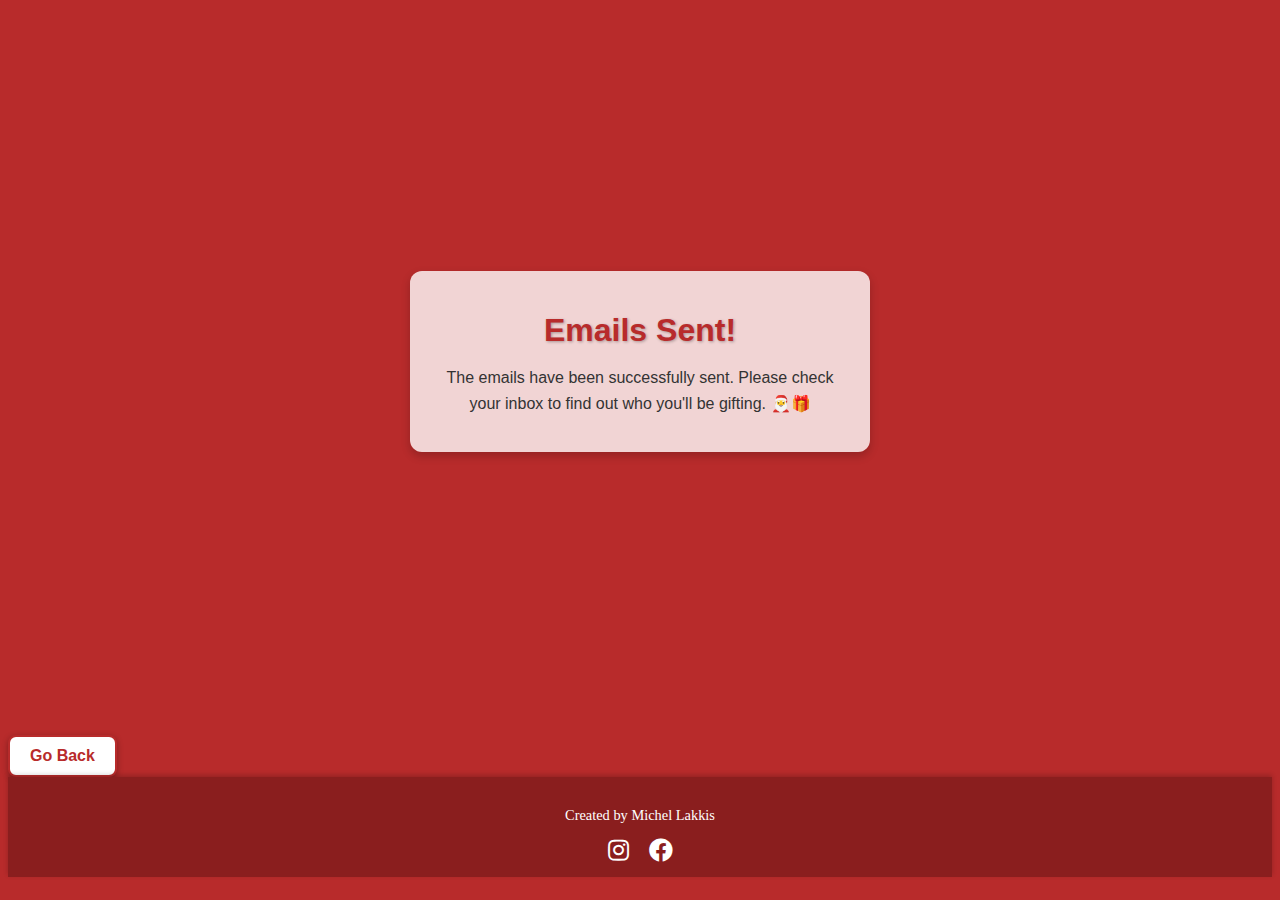
<file: final.html>
<html lang="en">
<head>
    <meta charset="UTF-8">
    <meta name="viewport" content="width=device-width, initial-scale=1.0">
    <title>Final</title>
    <link rel="stylesheet" href="style.css">
    <link href="https://cdnjs.cloudflare.com/ajax/libs/font-awesome/5.15.4/css/all.min.css" rel="stylesheet">
    <link rel="icon" href="favicon.ico" type="image/x-icon">
</head>
<body>
    
<div class="maindiv" style="height: 80% !important;">
    <div class="message-container">
        <h1 class="message-title">Emails Sent!</h1>
        <p class="message-text">The emails have been successfully sent. Please check your inbox to find out who you'll be gifting. 🎅🎁</p>
    </div>
</div>
<button  class="go-back-button"><a style="text-decoration: none;color:#b82b2b;" href="index.html">Go Back</a></button>


<footer class="footer">
    <p>Created by Michel Lakkis</p>
    <div class="social-icons">
        <a href="https://www.instagram.com" target="_blank" class="icon-link">
            <i class="fab fa-instagram"></i>
        </a>
        <a href="https://www.facebook.com" target="_blank" class="icon-link">
            <i class="fab fa-facebook"></i>
        </a>
    </div>
</footer>


<script type="text/javascript" src="https://cdn.emailjs.com/dist/email.min.js"></script>
    <script src="script.js"></script>
    <script>document.addEventListener("DOMContentLoaded", () => {
        const maindiv = document.querySelector('.maindiv');
        const snowflakeCount = 100; // Number of snowflakes
    
        for (let i = 0; i < snowflakeCount; i++) {
            createSnowflake();
        }
    
        function createSnowflake() {
            const snowflake = document.createElement('div');
            snowflake.classList.add('snowflake');
            snowflake.textContent = '❄'; // Snowflake symbol
    
            // Randomize size, position, and animation duration
            const size = Math.random() * 10 + 10; // Snowflake size (10px to 20px)
            const left = Math.random() * 100; // Snowflake starting horizontal position (%)
            const duration = Math.random() * 5 + 5; // Animation duration (5s to 10s)
            const delay = Math.random() * 5; // Random delay to stagger animations
            const opacity = Math.random() * 0.5 + 0.5; // Opacity (0.5 to 1)
    
            // Apply styles
            snowflake.style.fontSize = `${size}px`;
            snowflake.style.left = `${left}vw`;
            snowflake.style.animationDuration = `${duration}s`;
            snowflake.style.animationDelay = `${delay}s`;
            snowflake.style.opacity = opacity;
    
            // Append to the maindiv
            maindiv.appendChild(snowflake);
    
            // Remove snowflake after it finishes animation
            snowflake.addEventListener('animationend', () => {
                snowflake.remove();
                createSnowflake(); // Create a new snowflake to replace it
            });
        }
    });
    </script>
</body>
</html>
</file>
<file: style.css>
body {
  background-color: #b82b2b;
}
.ccb {
    border: 10px solid; /* Sets border thickness */
    border-image: linear-gradient(45deg, #b82b2b 10%, white 10%, white 20%, #b82b2b 20%, #b82b2b 30%, white 30%, white 40%, #b82b2b 40%, #b82b2b 50%, white 50%, white 60%, #b82b2b 60%, #b82b2b 70%, white 70%, white 80%, #b82b2b 80%, #b82b2b 90%, white 90%) 10;
    box-shadow: 0 4px 8px rgba(0, 0, 0, 0.3); /* Adds shadowing */
    border-radius: 10px;
}
.mainphoto {
    position: absolute;
    width: 96%;
    height: auto;
    margin-left: 1%;
    margin-right: 1%;
    z-index: 2;
}
.mainphoto img {
    width: 100%;
    height: auto;
}
.container1 {

    display: flex;
    height: 100vh;
    padding-top: 126vh;
}
  
  /* Left Section  */
  .left-section {
    text-align: center;
    color: white;
    width: 50%;
    background-color: transparent;
    padding: 20px;
    position: fixed;
    top: 0;
    left: 0;
    height: 100vh;
    overflow: auto;
    z-index: 1;
  }
  
  /* Right Section */
  .right-section {
    width: 45%;
    margin-left: 55%;
    padding: 20px;
    height: auto;
    background-color:white;
  }
  .left-section h1 {
    padding-top: 24%;
  }
  /* Mobile Styles */
  @media (max-width: 768px) {
    .container1 {
      display: block;
      padding-top: 50vh;
    }
    .left-section, .right-section {
      width: 100%;
      margin-left: 0;
      height: auto;
      position: relative;
    }
    .right-section {
        margin-top: 40vh;
        width: 94%;
        margin-left: 0%;
        margin-right: 3%;
    }
    footer {
      top: 700px;
      left: 15px;
    }
  }
  .ccbb {
    position: relative;
    background-color: transparent;
    color: #b82b2b;
    padding: 15px 30px;
    font-size: 1.2rem;
    border: 6px solid;
    border-image: linear-gradient(45deg, #b82b2b 10%, white 10%, white 20%, #b82b2b 20%, #b82b2b 30%, white 30%, white 40%, #b82b2b 40%, #b82b2b 50%, white 50%, white 60%, #b82b2b 60%, #b82b2b 70%, white 70%, white 80%, #b82b2b 80%, #b82b2b 90%, white 90%) 5;
    border-radius: 10px;
    box-shadow: 0 4px 8px rgba(0, 0, 0, 0.3);
    cursor: pointer;
    transition: all 0.3s ease-in-out; /* Smooth transition for hover effects */
  }
  
  /* Hover effect */
  .ccbb:hover {
    transform: scale(1.1); /* Scale up the button slightly */
    box-shadow: 0 8px 16px rgba(0, 0, 0, 0.4); /* Add a deeper shadow */
    border-image-source: linear-gradient(45deg, white 10%, #b82b2b 10%, #b82b2b 20%, white 20%, white 30%, #b82b2b 30%, #b82b2b 40%, white 40%, white 50%, #b82b2b 50%, #b82b2b 60%, white 60%, white 70%, #b82b2b 70%, #b82b2b 80%, white 80%, white 90%, #b82b2b 90%);
    color: #fff; /* Change the text color */
  }
  /* Style for the heading */
.right-section.ccb h2 {
  color: #b82b2b; /* Main website color for the heading text */
  font-size: 28px; /* Slightly larger font for the heading */
  margin-bottom: 15px; /* Add spacing below the heading */
  text-align: center; /* Center the heading */
}

/* Style for the subheading */
.right-section.ccb h4 {
  color: #b82b2b; /* Main website color */
  font-size: 20px; /* Subheading font size */
  margin-bottom: 10px; /* Add spacing below the subheading */
  text-align: center; /* Center the text */
}

/* Style for the ordered list */
.right-section.ccb ol {
  color: #b82b2b; /* Main website color for the text */
  font-size: 16px; /* Font size for the list items */
  line-height: 1.6; /* Add spacing between list items */
  padding-left: 20px; /* Indent the list */
}

/* Style for the list items */
.right-section.ccb ol li {
  margin-bottom: 10px; /* Add spacing below each list item */
}

/* Style for the paragraph */
.right-section.ccb p {
  color: #b82b2b; /* Main website color for paragraph text */
  font-size: 16px; /* Font size for the paragraph */
  line-height: 1.6; /* Spacing between lines */
  text-align: justify; /* Align text for a clean look */
  margin-top: 15px; /* Add spacing above the paragraph */
}
.right-section.ccb img {
 width: 100%;
 height: auto;
}
.firstcont {
  text-align: center;
  padding: 20px;
  background: linear-gradient(145deg, #e94b4b, #a62121);
  box-shadow: 0 5px 15px rgba(0, 0, 0, 0.3);
  animation: slideInFromTop 1.5s ease-out;
}

/* Input Field */
.playernumber {
  width: 80%;
  max-width: 300px;
  padding: 10px;
  margin-bottom: 20px;
  font-size: 1rem;
  box-shadow: 0 2px 4px rgba(0, 0, 0, 0.2);
}


/* General Button Style */
button {
  background-color: #fff; /* White background */
  color: #b82b2b; /* Christmas red text */
  font-size: 1rem;
  font-weight: bold;
  padding: 12px 24px;
  border: 2px solid #b82b2b; /* Red border */
  border-radius: 10px; /* Rounded corners */
  cursor: pointer;
  box-shadow: 0 2px 6px rgba(0, 0, 0, 0.3); /* Subtle shadow */
  transition: all 0.3s ease;
}

/* Hover Effect */
button:hover {
  background-color: #b82b2b; /* Red background */
  color: #fff; /* White text */
  transform: scale(1.1); /* Zoom effect */
  box-shadow: 0 4px 10px rgba(0, 0, 0, 0.5); /* Deeper shadow */
}

/* Active/Pressed State */
button:active {
  transform: scale(0.95); /* Slight shrink */
  box-shadow: 0 2px 4px rgba(0, 0, 0, 0.4); /* Lighter shadow */
  background-color: #990000; /* Darker red */
}

/* Disabled State (Optional) */
button:disabled {
  background-color: #ddd; /* Light grey */
  color: #aaa; /* Grey text */
  border: 2px solid #bbb; /* Grey border */
  cursor: not-allowed;
  box-shadow: none;
  transform: none;
}

/* Submit Button */
.playernumbersubmit {
  background-color: #ffffff;
  color: #b82b2b;
  padding: 10px 20px;
  font-size: 1.2rem;
  font-weight: bold;
  cursor: pointer;
  transition: all 0.3s ease-in-out;
}

/* Hover Animation for Button */
.playernumbersubmit:hover {
  background-color: #a62121;
  color: #ffffff;
  transform: scale(1.1);
  box-shadow: 0 4px 10px rgba(0, 0, 0, 0.4);
}
@keyframes slideInFromTop {
  from {
      transform: translateY(-100%);
      opacity: 0;
  }
  to {
      transform: translateY(0);
      opacity: 1;
  }
}
.maindiv {
  background-color: #b82b2b;
  font-family: 'Arial', sans-serif;
  margin: 0;
  height: 100vh;
  display: flex;
  justify-content: center; /* Horizontally center */
  align-items: center;    /* Vertically center */
  overflow: hidden;
}

/* Snowflake Styles */
.snowflake {
  position: absolute;
  top: -50px; /* Start above the viewport */
  color: #fff;
  font-size: 10px; /* Randomized in JavaScript */
  opacity: 0.8; /* Randomized in JavaScript */
  pointer-events: none; /* Ensure snowflakes don't block user interactions */
  animation: fall linear infinite;
}

/* Snowfall Animation */
@keyframes fall {
  0% {
      transform: translateY(0);
      opacity: 0.8; /* Appear faintly */
  }
  100% {
      transform: translateY(100vh); /* Fall to the bottom */
      opacity: 0; /* Fade out slightly as it reaches the bottom */
  }
}
/* General styles for player input container */
.player-div {
  display: flex;
  justify-content: center;
  align-items: center;
  gap: 15px; /* Space between name and email inputs */
  margin-bottom: 15px; /* Spacing between player rows */
}

/* Input fields (name and email) */
.name,
.email {
  width: 200px;
  padding: 10px;
  font-size: 1rem;
  border: 2px solid #fff;
  border-radius: 8px;
  background: rgba(255, 255, 255, 0.9); /* Slightly transparent white */
  color: #b82b2b;
  box-shadow: 0 2px 5px rgba(0, 0, 0, 0.3);
  transition: transform 0.3s ease, box-shadow 0.3s ease;
}

/* Hover and Focus effects */
.name:hover,
.email:hover,
.name:focus,
.email:focus {
  transform: scale(1.05); /* Slight zoom effect */
  box-shadow: 0 4px 8px rgba(0, 0, 0, 0.4); /* Deeper shadow */
  outline: none; /* Remove default focus outline */
}

/* Placeholder styling for inputs */
.name::placeholder,
.email::placeholder {
  color: #b82b2b; /* Match the red theme */
  font-weight: bold;
  opacity: 0.8;
}

/* Optional: Add a glow effect to the player container */
.player-div:hover {
  animation: glow 1.5s infinite alternate;
}

/* Glow animation */
@keyframes glow {
  from {
      box-shadow: 0 0 10px #fff, 0 0 20px #ffcccc, 0 0 30px #ff9999;
  }
  to {
      box-shadow: 0 0 20px #ff9999, 0 0 30px #ff6666, 0 0 40px #ff3333;
  }
}
.message-container {
  text-align: center;
  background: rgba(255, 255, 255, 0.8); /* Semi-transparent white */
  padding: 20px 30px;
  border-radius: 12px; /* Rounded corners */
  box-shadow: 0 4px 10px rgba(0, 0, 0, 0.2); /* Subtle shadow */
  max-width: 400px; /* Limit width */
  margin: 0 auto; /* Center horizontally */
}

/* Title Style */
.message-title {
  font-size: 2rem;
  color: #b82b2b; /* Christmas red */
  margin-bottom: 10px;
  text-shadow: 1px 1px 3px rgba(0, 0, 0, 0.3); /* Subtle text shadow */
}

/* Message Text Style */
.message-text {
  font-size: 1rem;
  color: #333; /* Dark gray text for readability */
  line-height: 1.6; /* Better text spacing */
}
.go-back-button {
  background-color: #fff;
  color: #b82b2b;
  font-size: 1rem;
  padding: 10px 20px;
  border: 2px solid #b82b2b;
  border-radius: 8px;
  cursor: pointer;
  transition: transform 0.3s ease, box-shadow 0.3s ease;
  margin-top: 20px;
}

.go-back-button:hover {
  background-color: rgb(192, 123, 123);
  color: #fff;
  transform: scale(1.05);
  box-shadow: 0 4px 10px rgba(0, 0, 0, 0.3);
}

/* Footer Container */
.footer {
  background-color: #8a1e1e; /* Darker red than the main background */
  color: #fff; /* White text */
  text-align: center;
  padding: 15px 0;
  font-size: 0.9rem;
  position: relative;
  bottom: 0;
  width: 100%;
  box-shadow: 0 -2px 5px rgba(0, 0, 0, 0.2); /* Subtle shadow at the top */
  z-index: 3;
}

/* Social Icons Container */
.social-icons {
  margin-top: 10px;
  display: flex;
  justify-content: center;
  gap: 20px; /* Spacing between icons */
}

/* Icon Links */
.icon-link {
  color: #fff; /* White icons */
  font-size: 1.5rem; /* Icon size */
  transition: transform 0.3s ease, color 0.3s ease;
}

/* Hover Effect on Icons */
.icon-link:hover {
  transform: scale(1.2); /* Slight zoom effect */
  color: #ffcccc; /* Lighter color on hover */
}
</file>
